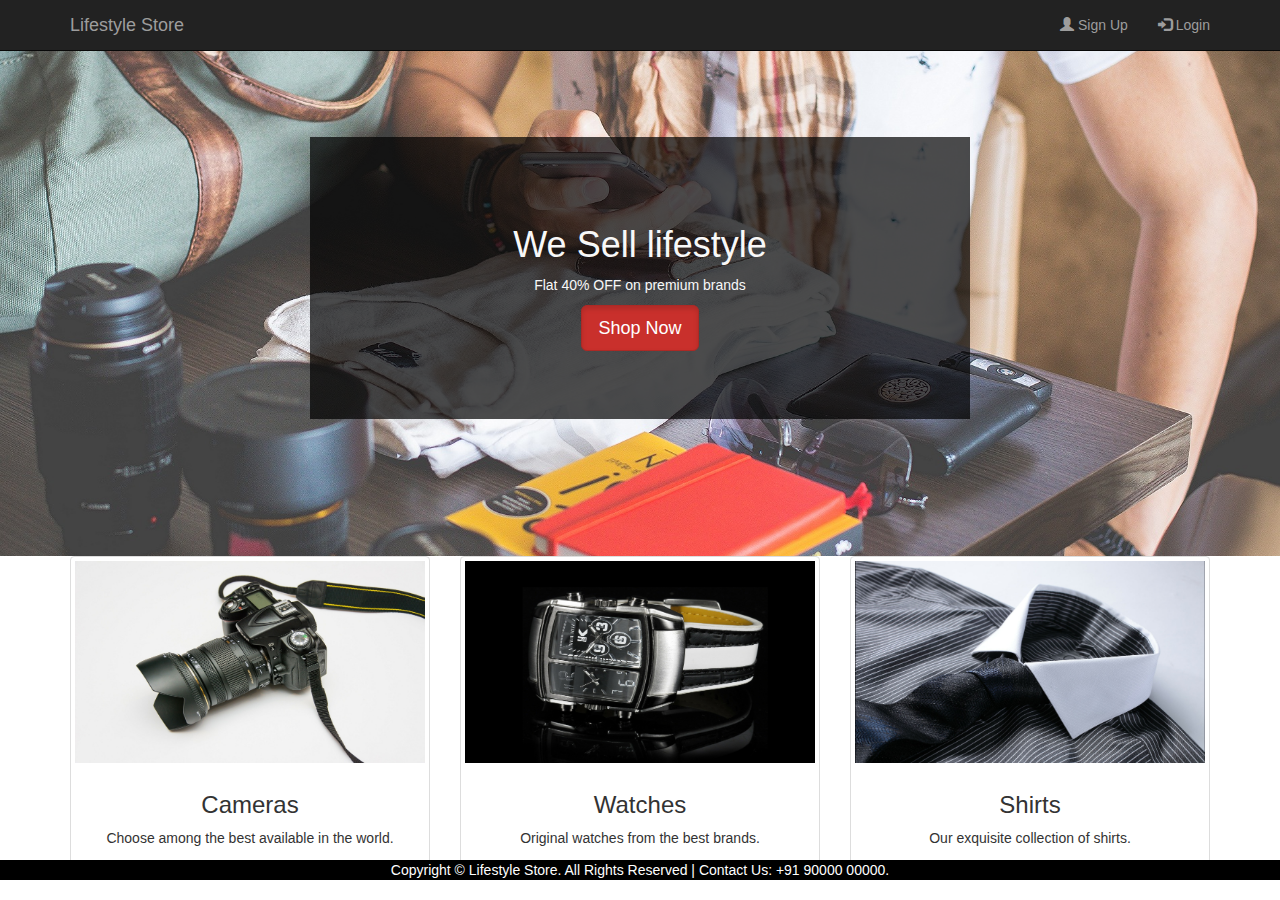
<file: public_html/index.html>
<!DOCTYPE html>

<html>
    <head>
        <link rel="stylesheet" href="https://maxcdn.bootstrapcdn.com/bootstrap/3.3.7/css/bootstrap.min.css" >
        <!--jQuery library--> 
        <script src="https://ajax.googleapis.com/ajax/libs/jquery/1.12.4/jquery.min.js"></script>
        <!--Latest compiled and minified JavaScript--> 
        <script src="https://maxcdn.bootstrapcdn.com/bootstrap/3.3.7/js/bootstrap.min.js"></script>
        <meta name="viewport" content="width=device-width, initial-scale=1">
        <title>Lifestyle Store</title>
        <link rel="stylesheet" href="style2.css">
    </head>
     <body>
                <nav class="navbar navbar-inverse navbar-fixed-top">
            <div class="container">
                <div class="navbar-header">
                    <button type="button" class="navbar-toggle" data-toggle="collapse" data-target="#myNavbar">
                        <span class="icon-bar"></span>
                        <span class="icon-bar"></span>
                        <span class="icon-bar"></span>                        
                    </button>
                    <a class="navbar-brand" href="index.html">Lifestyle Store</a>
                </div>
                <div class="collapse navbar-collapse" id="myNavbar">
                    <ul class="nav navbar-nav navbar-right">
                        <li><a href="signup.html"><span class="glyphicon glyphicon-user"></span> Sign Up</a></li>
                        <li><a href="login.html"><span class="glyphicon glyphicon-log-in"></span> Login</a></li>
                    </ul>
                </div>
            </div>
        </nav>
   
        <div id="content">
         <div id="banner_image">
             <center>
             <div class="container">
                 <div id="banner_content">
                      <h1>We Sell lifestyle</h1>
                        <p>Flat 40% OFF on premium brands</p>
                     <a href="login.html" class="btn btn-danger btn-lg active">Shop Now</a>
                 </div>
             </div>
             </center>
         </div>

                     <div class="container">
                <div class="row text-center" id="item_list">
                    <div class="col-sm-4">
                        <a href="products.html" >
                            <div class="thumbnail">
                                <img src="img1/camera.jpg" alt="">
                                <div class="caption">
                                    <h3>Cameras</h3>
                                    <p>Choose among the best available in the world.</p>
                                </div>
                            </div> 
                        </a>
                    </div>

                    <div class="col-sm-4">
                        <a href="products.html" >
                            <div class="thumbnail">
                                <img src="img1/watch.jpg" alt="">
                                <div class="caption">
                                    <h3>Watches</h3>
                                    <p>Original watches from the best brands.</p>
                                </div>
                            </div> 
                        </a>
                    </div>

                    <div class="col-sm-4">
                        <a href="products.html" >
                            <div class="thumbnail">
                                <img src="img1/shirt.jpg" alt="">
                                <div class="caption">
                                    <h3>Shirts</h3>
                                    <p>Our exquisite collection of shirts.</p>
                                </div>
                            </div>
                        </a>
                    </div>
                </div>
            </div>
            
            <!--Item categories listing end-->
        </div>
           <footer>
             <div class=" foot">
                 <center>
                    <p>Copyright © Lifestyle Store. All Rights Reserved | Contact Us: +91 90000 00000.</p>
                 </center>
             </div>
         </footer>
      
         
    </body>
</html>
</file>
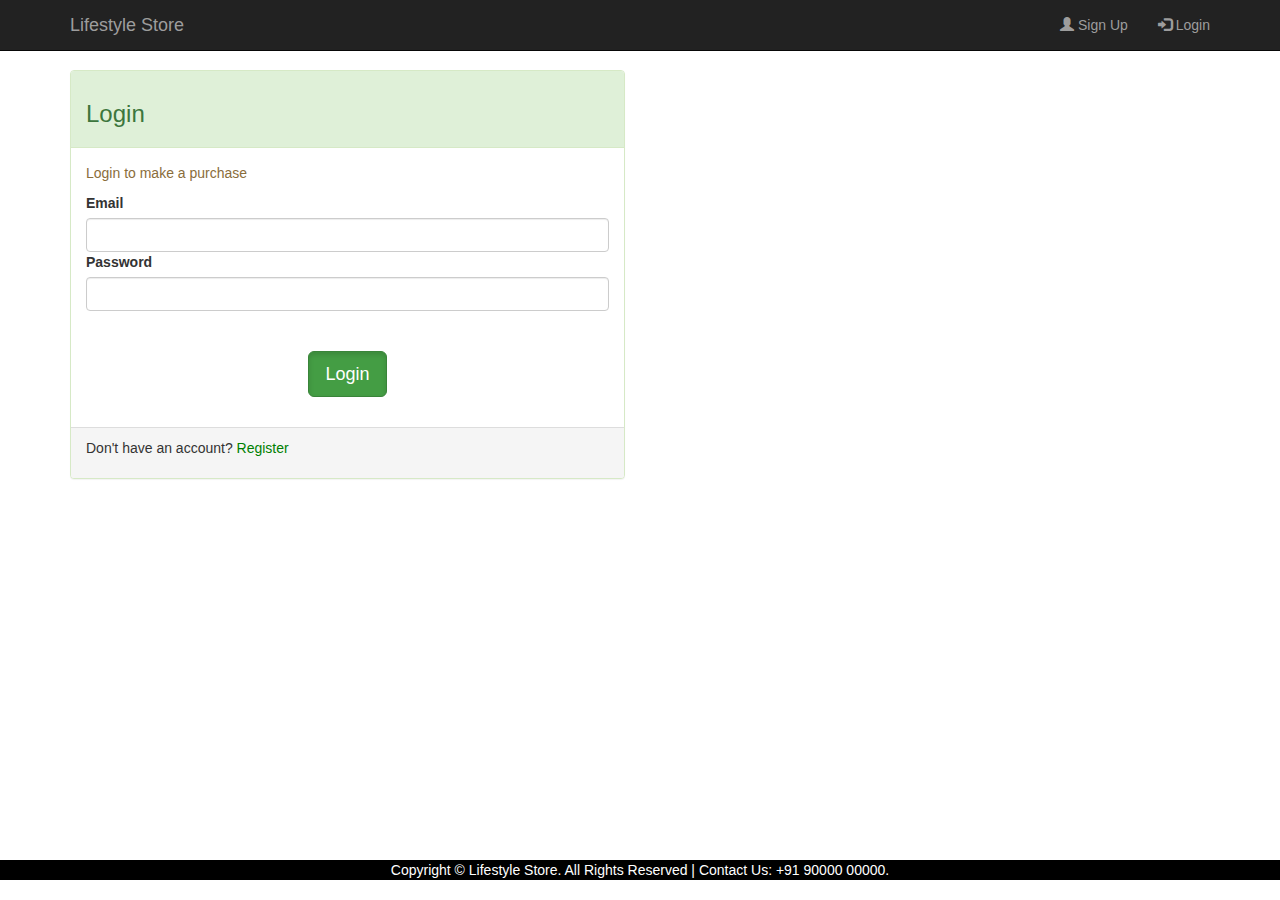
<file: public_html/login.html>
<!DOCTYPE html>

<html>
    <head>
        <title>Login</title>
      <link rel="stylesheet" href="https://maxcdn.bootstrapcdn.com/bootstrap/3.3.7/css/bootstrap.min.css" >
        <!--jQuery library--> 
        <script src="https://ajax.googleapis.com/ajax/libs/jquery/1.12.4/jquery.min.js"></script>
        <!--Latest compiled and minified JavaScript--> 
        <script src="https://maxcdn.bootstrapcdn.com/bootstrap/3.3.7/js/bootstrap.min.js"></script>
        <meta name="viewport" content="width=device-width, initial-scale=1">
       
        <link rel="stylesheet" href="style2.css">
    </head>
    <body>
               <nav class="navbar navbar-inverse navbar-fixed-top">
            <div class="container">
                <div class="navbar-header">
                    <button type="button" class="navbar-toggle" data-toggle="collapse" data-target="#myNavbar">
                        <span class="icon-bar"></span>
                        <span class="icon-bar"></span>
                        <span class="icon-bar"></span>                        
                    </button>
                    <a class="navbar-brand" href="index.html">Lifestyle Store</a>
                </div>
                <div class="collapse navbar-collapse" id="myNavbar">
                    <ul class="nav navbar-nav navbar-right">
                        <li><a href="signup.html"><span class="glyphicon glyphicon-user"></span> Sign Up</a></li>
                        <li><a href="login.html"><span class="glyphicon glyphicon-log-in"></span> Login</a></li>
                    </ul>
                </div>
            </div>
        </nav>
  
        <div class="container">
          
            <div class="row row-style">
             
                <div class="col-sm-6 ">
                   
                  
                    <div class="panel panel-success">
                        
                        <div class="panel-heading">
                            <h3>Login</h3>
                        </div>
                        <div class="panel-body">
                            <p class="text-warning">Login to make a purchase </p>
                        
                            <form>
                                <div class="form-group">
                                    <label for="email">Email</label>
                                    <input type="text" class="form-control" name="email">
                                      <label for="password">Password</label>
                                    <input type="text" class="form-control" name="password">
                                    <br><br>
                                    <center>
                                    
                                    <a href="products.html" class="btn btn-success btn-lg active">Login</a>
                                    </center>
                                </div>
                            </form>
                        </div>
                        <div class="panel-footer">
                            <p>Don't have an account? <a href="signup.html">Register</a></p>
                        </div>
                        
                    </div>
                        

                
                </div>
            </div>
        </div>
                
        <footer>
             <div class=" foot">
                 <center>
                    <p>Copyright © Lifestyle Store. All Rights Reserved | Contact Us: +91 90000 00000.</p>
                 </center>
             </div>
         </footer>
    </body>
</html>
</file>
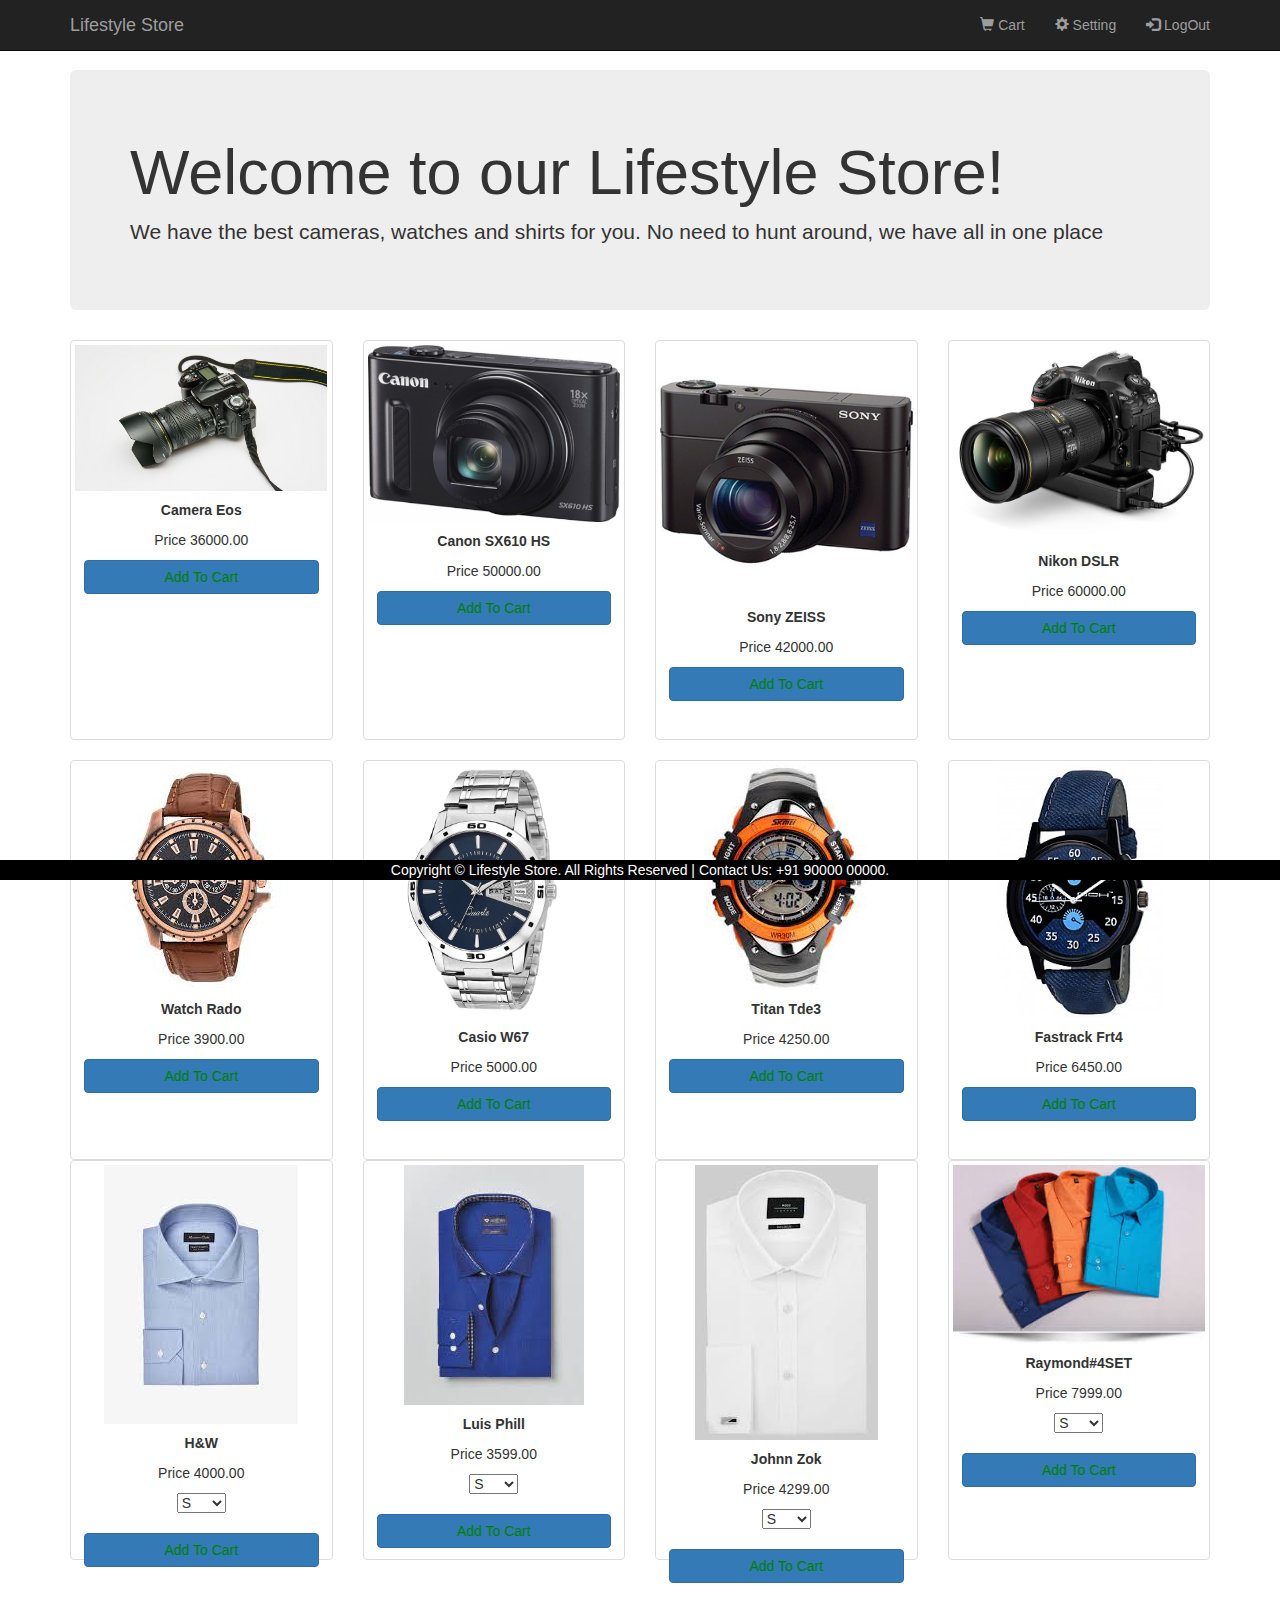
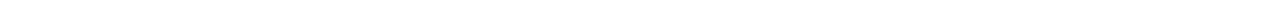
<file: public_html/products.html>
<!DOCTYPE html>
<!--
To change this license header, choose License Headers in Project Properties.
To change this template file, choose Tools | Templates
and open the template in the editor.
-->
<html>
    <head>
        <title>Products</title>
         <link rel="stylesheet" href="https://maxcdn.bootstrapcdn.com/bootstrap/3.3.7/css/bootstrap.min.css" >
        <!--jQuery library--> 
        <script src="https://ajax.googleapis.com/ajax/libs/jquery/1.12.4/jquery.min.js"></script>
        <!--Latest compiled and minified JavaScript--> 
        <script src="https://maxcdn.bootstrapcdn.com/bootstrap/3.3.7/js/bootstrap.min.js"></script>
        <meta name="viewport" content="width=device-width, initial-scale=1">
       
        <link rel="stylesheet" href="style2.css">
     
    </head>
    <body>
         <nav class="navbar navbar-inverse navbar-fixed-top">
            <div class="container">
                <div class="navbar-header">
                    <button type="button" class="navbar-toggle" data-toggle="collapse" data-target="#myNavbar">
                        <span class="icon-bar"></span>
                        <span class="icon-bar"></span>
                        <span class="icon-bar"></span>                        
                    </button>
                    <a class="navbar-brand" href="index.html">Lifestyle Store</a>
                </div>
                <div class="collapse navbar-collapse" id="myNavbar">
                    <ul class="nav navbar-nav navbar-right">
                        <li><a href="cart.html"><span class="glyphicon glyphicon-shopping-cart"></span> Cart</a></li>
                        <li><a href="settings.html"><span class="glyphicon glyphicon-cog"></span> Setting</a></li>
                      <li><a href="login.html"><span class="glyphicon glyphicon-log-in"></span> LogOut</a></li>

                    </ul>
                </div>
            </div>
        </nav>
        <div class="container">
            <div class="jumbotron row-style">
                <h1>Welcome to our Lifestyle Store!</h1>
                <p>We have the best cameras, watches and shirts for you. No need to hunt
around, we have all in one place</p>
            </div>
            <div class="row">
                <div class="col-md-3 col-sm-6 ">
                    <div class="thumbnail img">
                        <img src="img1/camera.jpg"  alt="Cameras">
                        <div class="caption">
                            <center>
                            <p><b>Camera Eos</b></p>
                            <p>Price 36000.00</p>
                            <a href="cart.html" class="btn btn-primary btn-block">Add To Cart</a>
                            </center>
                        </div>
                    </div>
                </div>
                  <div class="col-md-3 col-sm-6 ">
                      <div class="thumbnail img">
                        <img src="img1/c2.jpg"  alt="Cameras">
                        <div class="caption">
                            <center>
                            <p><b>Canon SX610 HS </b></p>
                            <p>Price 50000.00</p>
                             <a href="cart.html" class="btn btn-primary btn-block">Add To Cart</a>
                            </center>
                        </div>
                      </div>
                  </div>
                  <div class="col-md-3 col-sm-6 ">
                    
                          <div class="thumbnail img-responsive img">
                             <img src="img1/c3.jpg"  alt="Cameras">
                        <div class="caption">
                            <center>
                            <p><b>Sony ZEISS</b> </p>
                            <p>Price 42000.00</p>
                              <a href="cart.html" class="btn btn-primary btn-block">Add To Cart</a>
                            </center>
                        </div>
                          </div>
                  </div>
                  <div class="col-md-3 col-sm-6 ">
                               <div class="thumbnail img-responsive img">
                             <img src="img1/c4.jpg"  alt="Cameras">
                        <div class="caption">
                            <center>
                            <p><b>Nikon DSLR</b></p>
                            <p>Price 60000.00</p>
                            <a href="cart.html" class="btn btn-primary btn-block">Add To Cart</a>
                            </center>
                    </div>
                               </div>
                  </div>
                     
                
            </div>
            <div class="col-sm-12">
                <br>
            </div>
             <div class="row">
                <div class="col-md-3 col-sm-6 ">
                    <div class="thumbnail img">
                        <img src="img1/w1.jpg"  alt="Cameras">
                        <div class="caption">
                            <center>
                            <p><b>Watch Rado </b></p>
                            <p>Price 3900.00</p>
                              <a href="cart.html" class="btn btn-primary btn-block">Add To Cart</a>
                            </center>
                        </div>
                    </div>
                </div>
                  <div class="col-md-3 col-sm-6 ">
                      <div class="thumbnail img">
                        <img src="img1/w2.jpg"  alt="Cameras">
                        <div class="caption">
                            <center>
                            <p><b>Casio W67 </b></p>
                            <p>Price 5000.00</p>
                              <a href="cart.html" class="btn btn-primary btn-block">Add To Cart</a>
                            </center>
                        </div>
                      </div>
                  </div>
                  <div class="col-md-3 col-sm-6 ">
                    
                          <div class="thumbnail img-responsive img">
                             <img src="img1/w3.jpg"  alt="Cameras">
                        <div class="caption">
                            <center>
                            <p><b>Titan Tde3</b> </p>
                            <p>Price 4250.00</p>
                              <a href="cart.html" class="btn btn-primary btn-block">Add To Cart</a>
                            </center>
                        </div>
                          </div>
                  </div>
                  <div class="col-md-3 col-sm-6 ">
                               <div class="thumbnail img-responsive img">
                             <img src="img1/w4.jpg"  alt="Cameras">
                        <div class="caption">
                            <center>
                            <p><b>Fastrack Frt4</b></p>
                            <p>Price 6450.00</p>
                              <a href="cart.html" class="btn btn-primary btn-block">Add To Cart</a>
                            </center>
                    </div>
                               </div>
                  </div>
                     
                
            </div>
             <div class="row">
                <div class="col-md-3 col-sm-6 ">
                    <div class="thumbnail img">
                        <img src="img1/s1.jpg"  alt="Cameras">
                        <div class="caption">
                            <center>
                            <p><b>H&W</b></p>
                            <p>Price 4000.00</p>
                            <select name="size">
                              <option value="S">S</option>
                              <option value="L">L</option>
                              <option value="XL">XL</option>
                              <option value="XXL">XXL</option>
                            </select><br><br>
                              <a href="cart.html" class="btn btn-primary btn-block">Add To Cart</a>
                            </center>
                        </div>
                    </div>
                </div>
                  <div class="col-md-3 col-sm-6 ">
                      <div class="thumbnail img">
                        <img src="img1/s2.jpg"  alt="Cameras">
                        <div class="caption">
                            <center>
                            <p><b>Luis Phill </b></p>
                            <p>Price 3599.00</p>
                            <select name="size">
                              <option value="S">S</option>
                              <option value="L">L</option>
                              <option value="XL">XL</option>
                              <option value="XXL">XXL</option>
                            </select><br><br>
                              <a href="cart.html" class="btn btn-primary btn-block">Add To Cart</a>
                            </center>
                        </div>
                      </div>
                  </div>
                  <div class="col-md-3 col-sm-6 ">
                    
                          <div class="thumbnail img-responsive img">
                             <img src="img1/s3.jpg"  alt="Cameras">
                        <div class="caption">
                            <center>
                            <p><b>Johnn Zok</b> </p>
                            <p>Price 4299.00</p>
                            <select name="size">
                              <option value="S">S</option>
                              <option value="L">L</option>
                              <option value="XL">XL</option>
                              <option value="XXL">XXL</option>
                            </select><br><br>
                              <a href="cart.html" class="btn btn-primary btn-block">Add To Cart</a>
                            </center>
                        </div>
                          </div>
                  </div>
                  <div class="col-md-3 col-sm-6 ">
                               <div class="thumbnail img-responsive img">
                             <img src="img1/s4.jpg"  alt="Cameras">
                        <div class="caption">
                            <center>
                            <p><b>Raymond#4SET</b></p>
                            <p>Price 7999.00</p>
                            <select name="size">
                              <option value="S">S</option>
                              <option value="L">L</option>
                              <option value="XL">XL</option>
                              <option value="XXL">XXL</option>
                            </select><br><br>
                             <a href="cart.html" class="btn btn-primary btn-block">Add To Cart</a>
                            </center>
                    </div>
                               </div>
                  </div>
                     
                
            </div>


        </div>
        <br><br><br>
               <footer>
             <div class=" foot">
                 <center>
                    <p>Copyright © Lifestyle Store. All Rights Reserved | Contact Us: +91 90000 00000.</p>
                 </center>
             </div>
         </footer>
    </body>
</html>
</file>
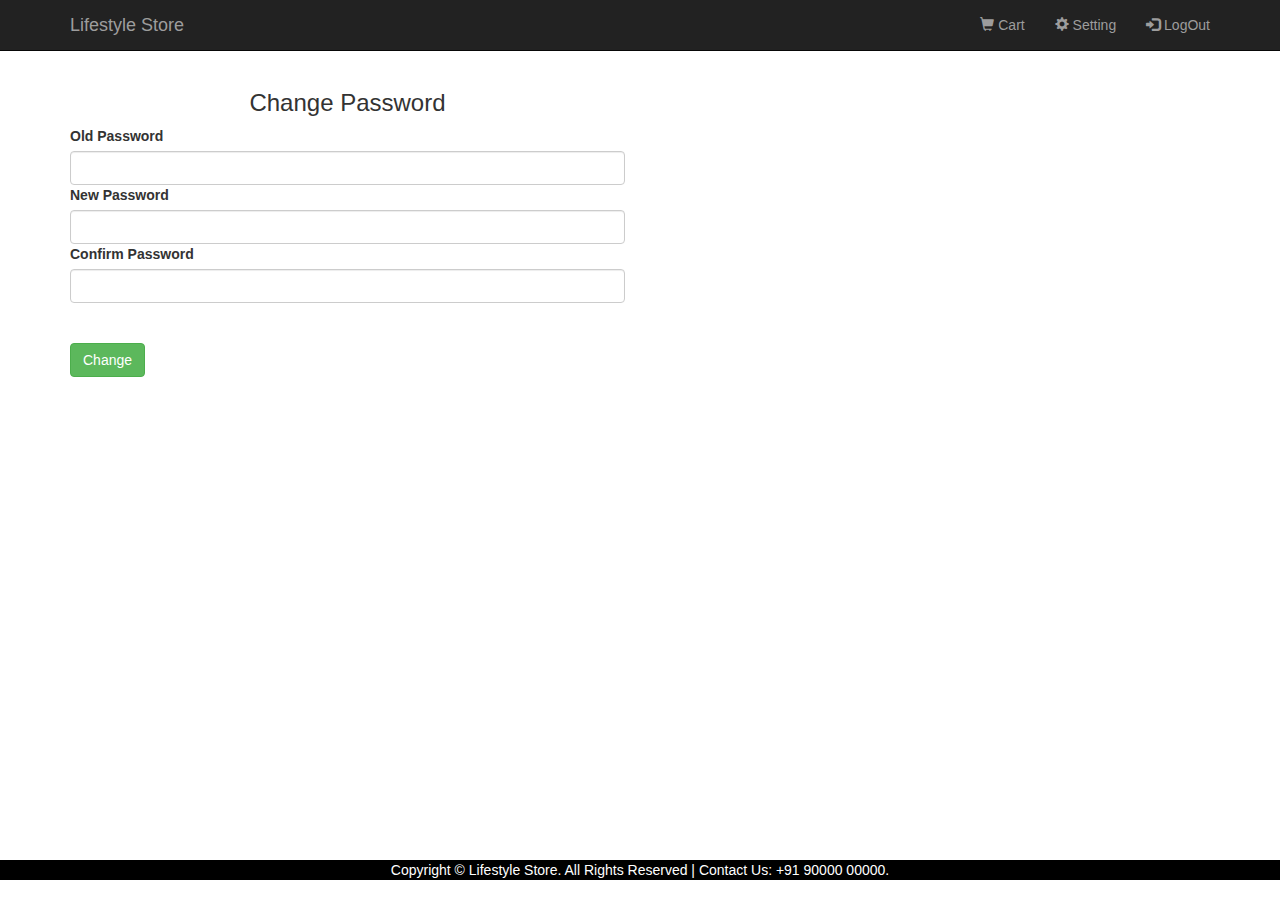
<file: public_html/settings.html>
<!DOCTYPE html>

<html>
    <head>
        <title>Settings</title>
       <link rel="stylesheet" href="https://maxcdn.bootstrapcdn.com/bootstrap/3.3.7/css/bootstrap.min.css" >
        <!--jQuery library--> 
        <script src="https://ajax.googleapis.com/ajax/libs/jquery/1.12.4/jquery.min.js"></script>
        <!--Latest compiled and minified JavaScript--> 
        <script src="https://maxcdn.bootstrapcdn.com/bootstrap/3.3.7/js/bootstrap.min.js"></script>
        <meta name="viewport" content="width=device-width, initial-scale=1">
       
        <link rel="stylesheet" href="style2.css">
    </head>
    <body>
           <nav class="navbar navbar-inverse navbar-fixed-top">
            <div class="container">
                <div class="navbar-header">
                    <button type="button" class="navbar-toggle" data-toggle="collapse" data-target="#myNavbar">
                        <span class="icon-bar"></span>
                        <span class="icon-bar"></span>
                        <span class="icon-bar"></span>                        
                    </button>
                    <a class="navbar-brand" href="index.html">Lifestyle Store</a>
                </div>
                <div class="collapse navbar-collapse" id="myNavbar">
                    <ul class="nav navbar-nav navbar-right">
                        <li><a href="cart.html"><span class="glyphicon glyphicon-shopping-cart"></span> Cart</a></li>
                        <li><a href="setting.html"><span class="glyphicon glyphicon-cog"></span> Setting</a></li>
                      <li><a href="login.html"><span class="glyphicon glyphicon-log-in"></span> LogOut</a></li>

                    </ul>
                </div>
            </div>
        </nav>
        <div class="container">
                
            <div class="row row-style">
             
                <div class="col-sm-6 ">
                      <form>
              <center>
                  <h3>Change Password </h3>
              </center>
                          
                     <div class="form-group">
                         
                         <label for="name">Old Password</label>
                                    <input type="text" class="form-control" name="old password">
                                <label for="name">New Password</label>
                                    <input type="text" class="form-control" name="new password">
                                    <label for="name">Confirm Password</label>
                                    <input type="text" class="form-control" name="confirm password">
                                    <br><br>
                                    <button type="submit" class="btn btn-success">Change</button>

                          
                     </div>   
                      </form>

            
        </div>
            </div>
        </div>
         <footer>
             <div class=" foot">
                 <center>
                    <p>Copyright © Lifestyle Store. All Rights Reserved | Contact Us: +91 90000 00000.</p>
                 </center>
             </div>
         </footer>
    </body>
</html>
</file>
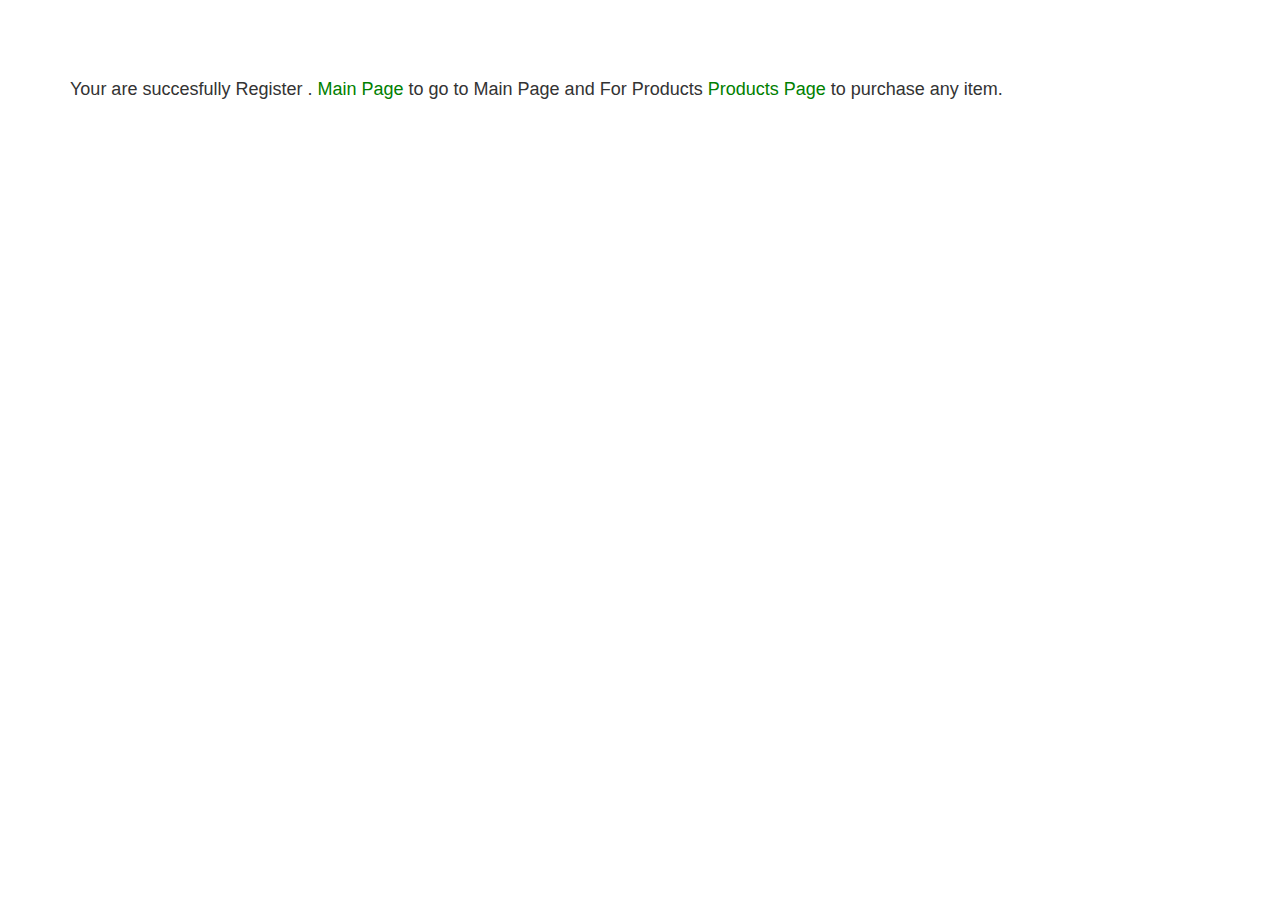
<file: public_html/signup-success.html>
<!DOCTYPE html>
<!--
To change this license header, choose License Headers in Project Properties.
To change this template file, choose Tools | Templates
and open the template in the editor.
-->
<html>
    <head>
        <title>Success Status</title>
             <link rel="stylesheet" href="https://maxcdn.bootstrapcdn.com/bootstrap/3.3.7/css/bootstrap.min.css" >
        <!--jQuery library--> 
        <script src="https://ajax.googleapis.com/ajax/libs/jquery/1.12.4/jquery.min.js"></script>
        <!--Latest compiled and minified JavaScript--> 
        <script src="https://maxcdn.bootstrapcdn.com/bootstrap/3.3.7/js/bootstrap.min.js"></script>
        <meta name="viewport" content="width=device-width, initial-scale=1">
       
        <link rel="stylesheet" href="style2.css">
    </head>
    <body>
        <div class="container row-style">
            <h4>Your are succesfully Register . <a href="index.html"> Main Page</a> to go to Main Page  and For Products <a href="products.html"> Products Page</a> to purchase any  item.</h4>
        </div>
    </body>
</html>
</file>
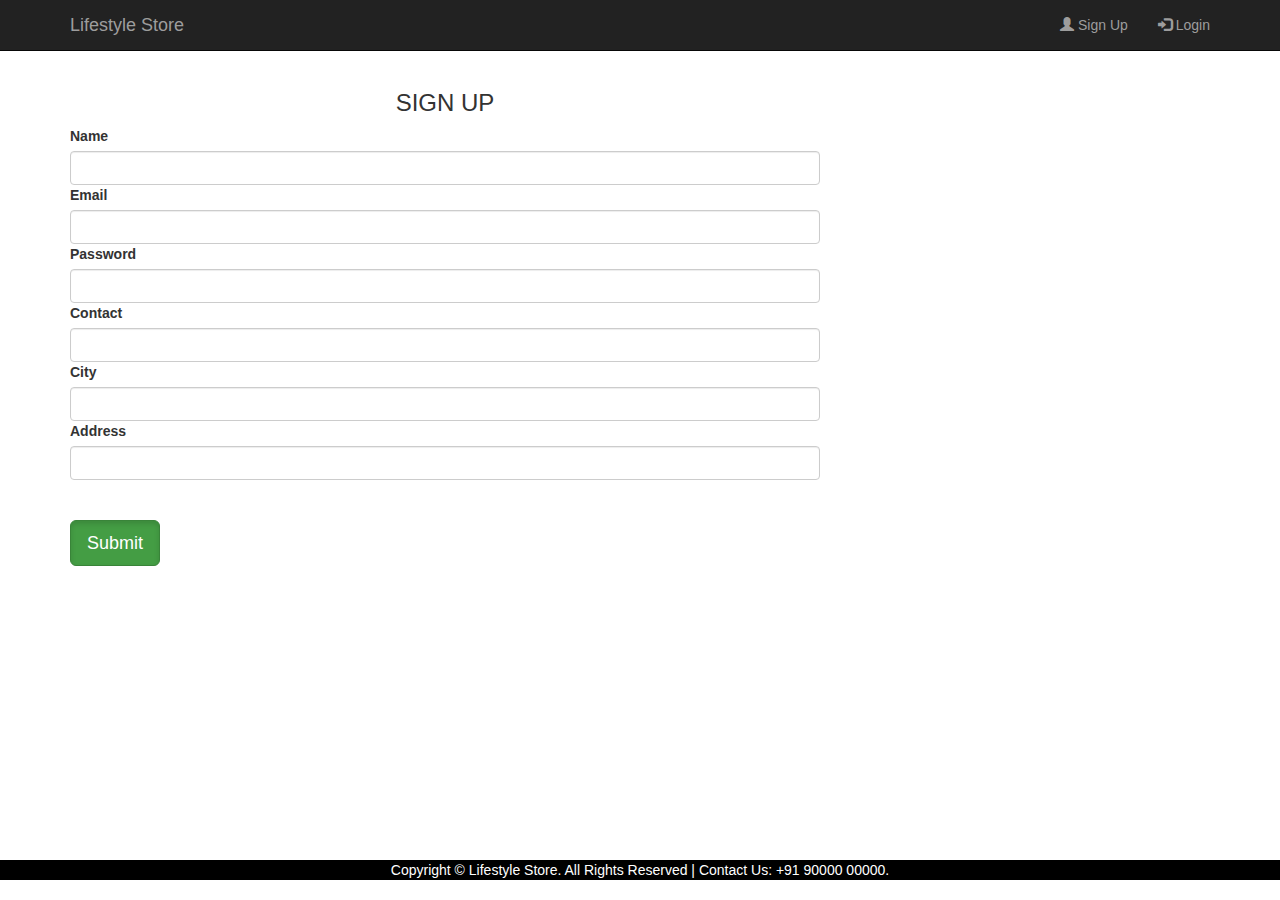
<file: public_html/signup.html>
<!DOCTYPE html>
<html>
    <head>
        <title>Sign Up</title>
        <link rel="stylesheet" href="https://maxcdn.bootstrapcdn.com/bootstrap/3.3.7/css/bootstrap.min.css" >
        <!--jQuery library--> 
        <script src="https://ajax.googleapis.com/ajax/libs/jquery/1.12.4/jquery.min.js"></script>
        <!--Latest compiled and minified JavaScript--> 
        <script src="https://maxcdn.bootstrapcdn.com/bootstrap/3.3.7/js/bootstrap.min.js"></script>
        <meta name="viewport" content="width=device-width, initial-scale=1">
       
        <link rel="stylesheet" href="style2.css">
        
    </head>
    <body>
                  <nav class="navbar navbar-inverse navbar-fixed-top">
            <div class="container">
                <div class="navbar-header">
                    <button type="button" class="navbar-toggle" data-toggle="collapse" data-target="#myNavbar">
                        <span class="icon-bar"></span>
                        <span class="icon-bar"></span>
                        <span class="icon-bar"></span>                        
                    </button>
                    <a class="navbar-brand" href="index.html">Lifestyle Store</a>
                </div>
                <div class="collapse navbar-collapse" id="myNavbar">
                    <ul class="nav navbar-nav navbar-right">
                        <li><a href="signup.html"><span class="glyphicon glyphicon-user"></span> Sign Up</a></li>
                        <li><a href="login.html"><span class="glyphicon glyphicon-log-in"></span> Login</a></li>
                    </ul>
                </div>
            </div>
        </nav>
        <div class="container">
          
            <div class="row row-style">
             
                <div class="col-sm-8 ">
                   
          <form>
              <center>
                  <h3>SIGN UP </h3>
              </center>
                           <div class="form-group" >
                                    <label for="name">Name</label>
                                    <input type="text" class="form-control" name="name">
                                    <label for="email">Email</label>
                                    <input type="text" class="form-control" name="email">
                                      <label for="password">Password</label>
                                    <input type="text" class="form-control" name="password">
                                     <label for="contact">Contact</label>
                                     <input type="text" class="form-control" name="contact">
                                      <label for="city">City</label>
                                      <input type="text" class="form-control" name="city">
                                     <label for="address">Address</label>
                                     <input type="text" class="form-control" name="address"><br><br>
                                    
                                     <a href="signup-success.html" class="btn btn-success btn-lg active">Submit</a>
                                   
                         </div>
              
        </form>
                </div>
            </div>
        </div>
        
        <footer>
             <div class=" foot">
                 <center>
                    <p>Copyright © Lifestyle Store. All Rights Reserved | Contact Us: +91 90000 00000.</p>
                 </center>
             </div>
         </footer>
       
    </body>
</html>
</file>
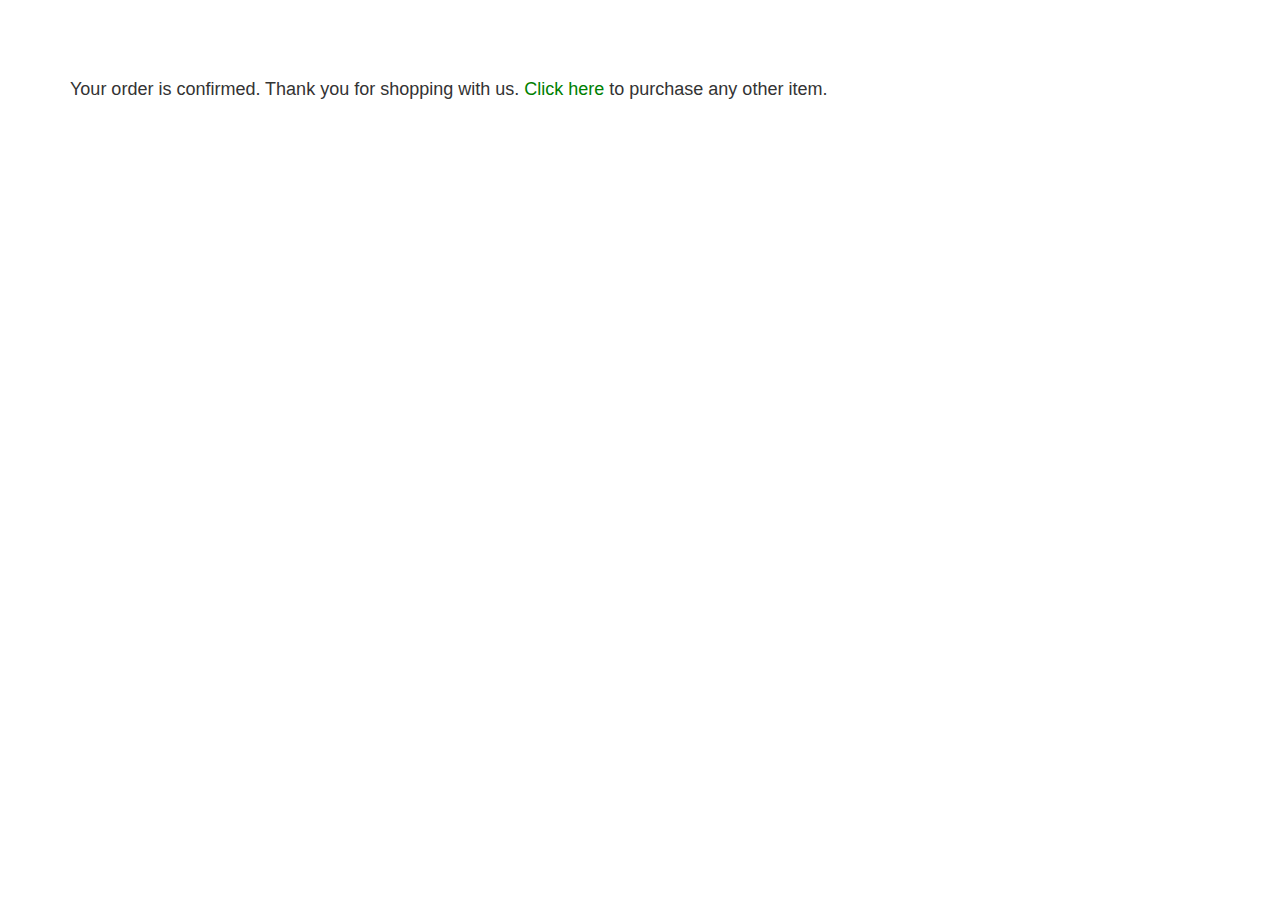
<file: public_html/success.html>
<!DOCTYPE html>
<!--
To change this license header, choose License Headers in Project Properties.
To change this template file, choose Tools | Templates
and open the template in the editor.
-->
<html>
    <head>
        <title>Success Status</title>
             <link rel="stylesheet" href="https://maxcdn.bootstrapcdn.com/bootstrap/3.3.7/css/bootstrap.min.css" >
        <!--jQuery library--> 
        <script src="https://ajax.googleapis.com/ajax/libs/jquery/1.12.4/jquery.min.js"></script>
        <!--Latest compiled and minified JavaScript--> 
        <script src="https://maxcdn.bootstrapcdn.com/bootstrap/3.3.7/js/bootstrap.min.js"></script>
        <meta name="viewport" content="width=device-width, initial-scale=1">
       
        <link rel="stylesheet" href="style2.css">
    </head>
    <body>
        <div class="container row-style">
            <h4>Your order is confirmed. Thank you for shopping
                with us.<a href="products.html"> Click here</a> to purchase any other item.</h4>
        </div>
    </body>
</html>
</file>
<file: public_html/style2.css>
#banner_image{
  
    padding-bottom: 50px;
 text-align: center;
 color: #f8f8f8;
background: url("img1/intro-bg_1.jpg") no-repeat center center;
width:100%;
height:100%;
 background-size: cover;
 padding-bottom: 0%;
}
#banner_content{
    position: relative;
 padding-top: 6%;
 padding-bottom: 6%;
 margin-top: 12%;
 margin-bottom: 12%;
 background-color: rgba(0, 0, 0, 0.7);
 max-width: 660px;
}

   

footer{
    padding: 10px 0;
    bottom: 0;
 width: 100%;
 position:fixed;
 

}
.foot{
     min-height:100%;
    
         background-color: #000; 
            color:#fff; 
            font-size:14px;
            text-align: center; 
   }
.row-style{
    
    margin-top:70px;
}
a:link{
    color:green;
}
a:visited{
    color:blue;
}
.img{
    height:400px;
    margin:auto;
}
</file>
